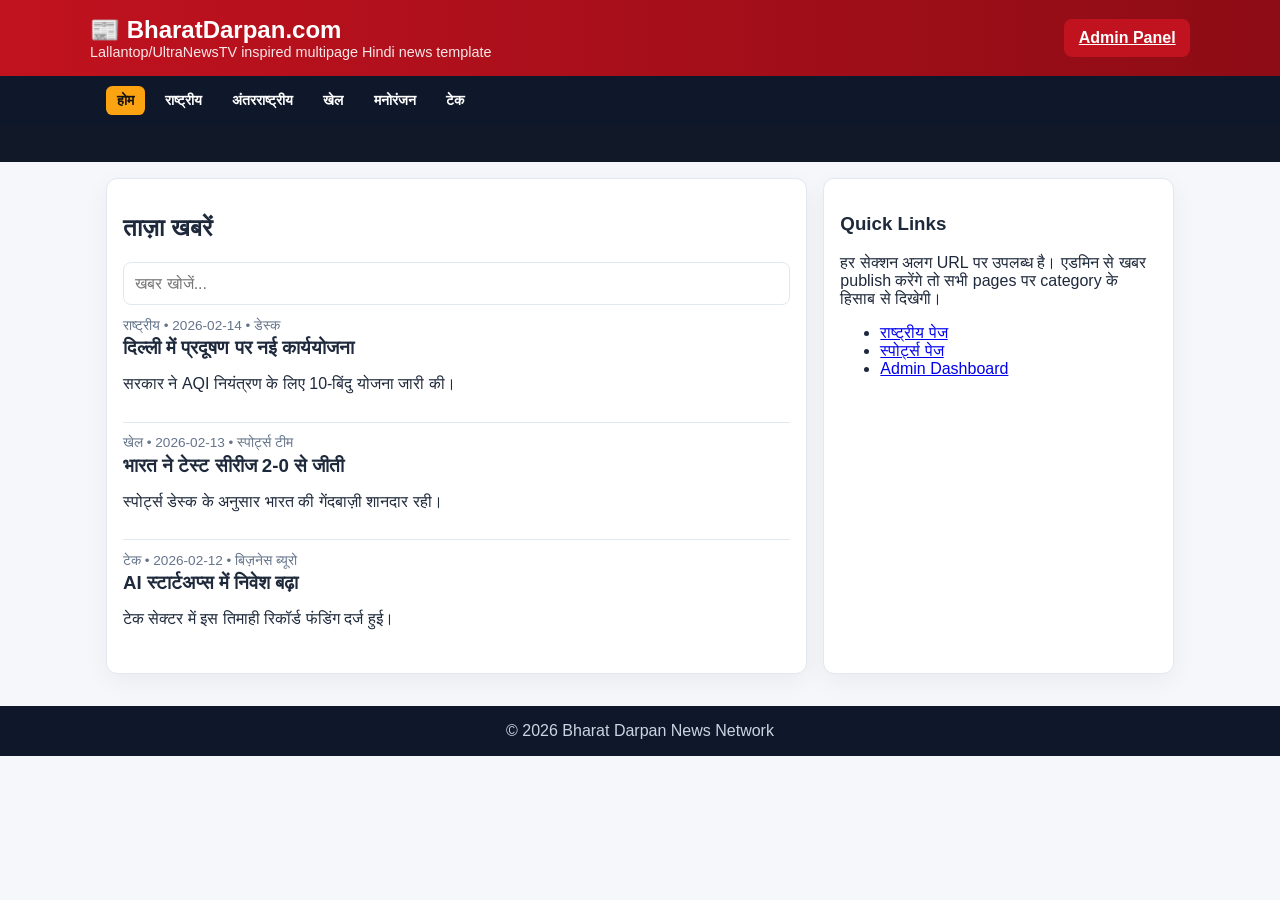
<file: docs/index.html>
<!DOCTYPE html>
<html lang="hi">
<head>
  <meta charset="UTF-8" />
  <meta name="viewport" content="width=device-width, initial-scale=1.0" />
  <title>Bharat Darpan - Hindi News</title>
  <link rel="stylesheet" href="styles.css" />
</head>
<body>
  <header>
    <div class="header-wrap">
      <div>
        <h1 class="logo">📰 BharatDarpan.com</h1>
        <p class="tagline">Lallantop/UltraNewsTV inspired multipage Hindi news template</p>
      </div>
      <a class="btn" href="admin.html">Admin Panel</a>
    </div>
  </header>

  <nav><div class="nav-wrap">
    <a class="active" href="index.html">होम</a>
    <a href="national.html">राष्ट्रीय</a>
    <a href="world.html">अंतरराष्ट्रीय</a>
    <a href="sports.html">खेल</a>
    <a href="entertainment.html">मनोरंजन</a>
    <a href="tech.html">टेक</a>
  </div></nav>

  <div class="breaking"><span>🔴 ब्रेकिंग: नई वेबसाइट तैयार — मल्टीपेज + एडमिन पैनल + लोकल CMS सपोर्ट</span></div>

  <main class="container grid">
    <section class="card">
      <h2>ताज़ा खबरें</h2>
      <input id="search" class="search" placeholder="खबर खोजें..." />
      <div id="news-list"></div>
    </section>
    <aside class="card">
      <h3>Quick Links</h3>
      <p>हर सेक्शन अलग URL पर उपलब्ध है। एडमिन से खबर publish करेंगे तो सभी pages पर category के हिसाब से दिखेगी।</p>
      <ul>
        <li><a href="national.html">राष्ट्रीय पेज</a></li>
        <li><a href="sports.html">स्पोर्ट्स पेज</a></li>
        <li><a href="admin.html">Admin Dashboard</a></li>
      </ul>
    </aside>
  </main>

  <footer>© 2026 Bharat Darpan News Network</footer>

  <script src="app.js"></script>
  <script>initNewsPage('home');</script>
</body>
</html>
</file>
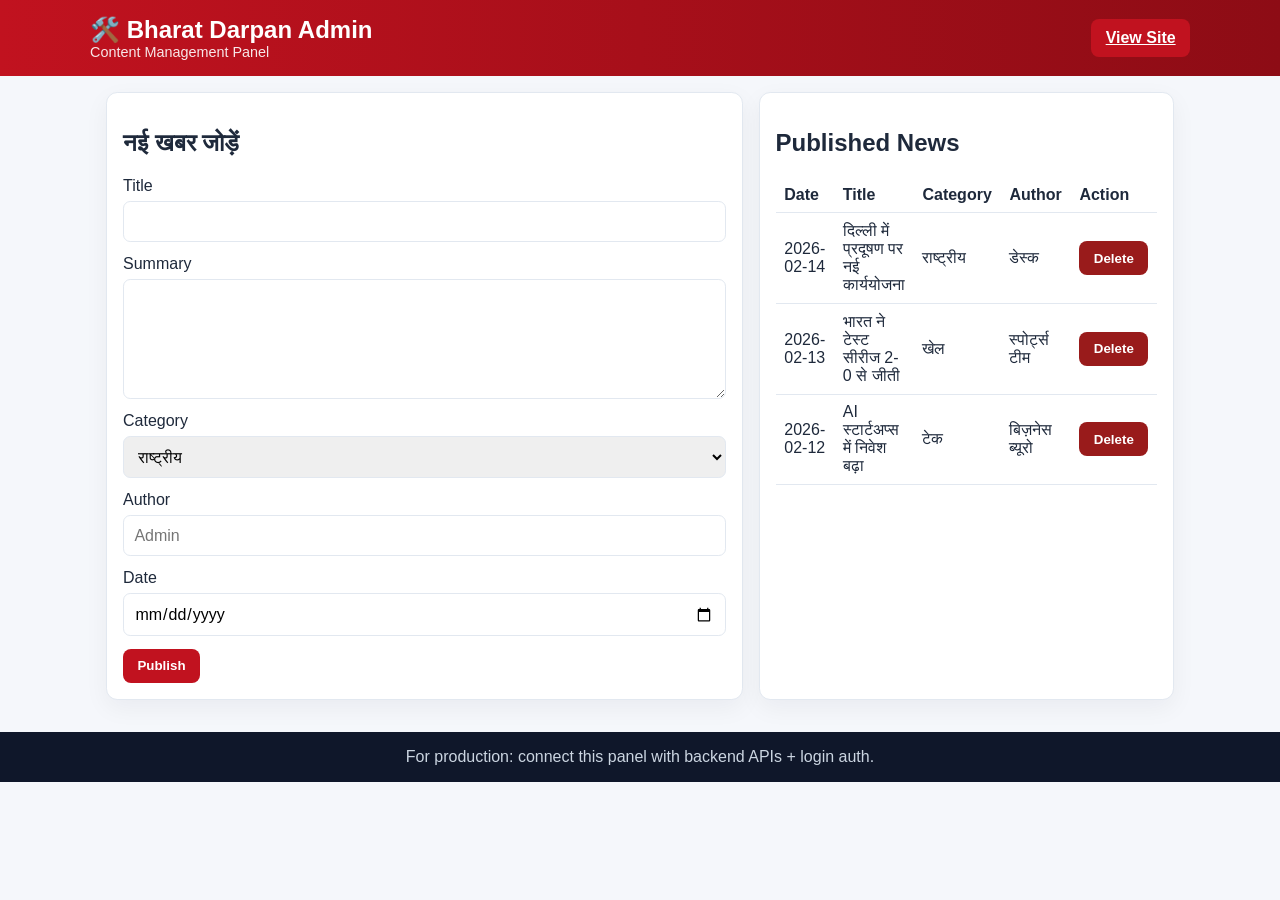
<file: docs/admin.html>
<!DOCTYPE html>
<html lang="hi">
<head>
  <meta charset="UTF-8" />
  <meta name="viewport" content="width=device-width, initial-scale=1.0" />
  <title>Admin Panel - Bharat Darpan</title>
  <link rel="stylesheet" href="styles.css" />
</head>
<body>
  <header>
    <div class="header-wrap">
      <div>
        <h1 class="logo">🛠️ Bharat Darpan Admin</h1>
        <p class="tagline">Content Management Panel</p>
      </div>
      <a class="btn" href="index.html">View Site</a>
    </div>
  </header>

  <main class="container grid">
    <section class="card">
      <h2>नई खबर जोड़ें</h2>
      <form id="news-form">
        <div class="form-row"><label>Title</label><input required name="title" /></div>
        <div class="form-row"><label>Summary</label><textarea required name="summary"></textarea></div>
        <div class="form-row"><label>Category</label>
          <select name="category">
            <option value="national">राष्ट्रीय</option>
            <option value="world">अंतरराष्ट्रीय</option>
            <option value="sports">खेल</option>
            <option value="entertainment">मनोरंजन</option>
            <option value="tech">टेक</option>
            <option value="jobs">Jobs</option>
            <option value="religion">धर्म</option>
          </select>
        </div>
        <div class="form-row"><label>Author</label><input name="author" placeholder="Admin" /></div>
        <div class="form-row"><label>Date</label><input type="date" name="createdAt" /></div>
        <button class="btn" type="submit">Publish</button>
      </form>
    </section>

    <section class="card">
      <h2>Published News</h2>
      <div class="table-wrap">
        <table>
          <thead><tr><th>Date</th><th>Title</th><th>Category</th><th>Author</th><th>Action</th></tr></thead>
          <tbody id="admin-table"></tbody>
        </table>
      </div>
    </section>
  </main>

  <footer>For production: connect this panel with backend APIs + login auth.</footer>
  <script src="app.js"></script>
  <script>initAdminPage();</script>
</body>
</html>
</file>
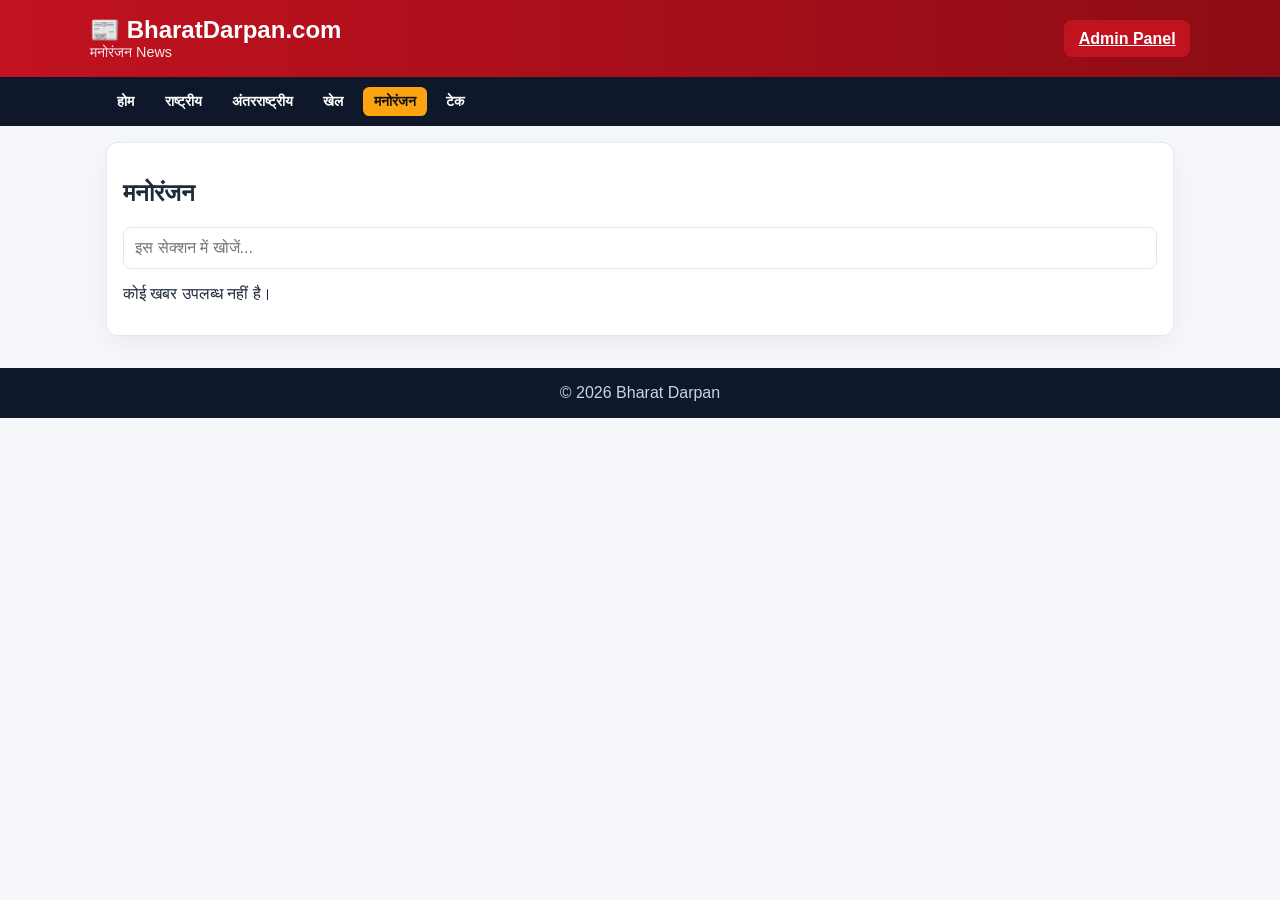
<file: docs/entertainment.html>
<!DOCTYPE html>
<html lang="hi"><head><meta charset="UTF-8" /><meta name="viewport" content="width=device-width, initial-scale=1.0" /><title>मनोरंजन - Bharat Darpan</title><link rel="stylesheet" href="styles.css" /></head>
<body>
<header><div class="header-wrap"><div><h1 class="logo">📰 BharatDarpan.com</h1><p class="tagline">मनोरंजन News</p></div><a class="btn" href="admin.html">Admin Panel</a></div></header>
<nav><div class="nav-wrap"><a href="index.html">होम</a><a href="national.html">राष्ट्रीय</a><a href="world.html">अंतरराष्ट्रीय</a><a href="sports.html">खेल</a><a class="active" href="entertainment.html">मनोरंजन</a><a href="tech.html">टेक</a></div></nav>
<main class="container"><section class="card"><h2>मनोरंजन</h2><input id="search" class="search" placeholder="इस सेक्शन में खोजें..." /><div id="news-list"></div></section></main>
<footer>© 2026 Bharat Darpan</footer><script src="app.js"></script><script>initNewsPage('entertainment');</script>
</body></html>
</file>
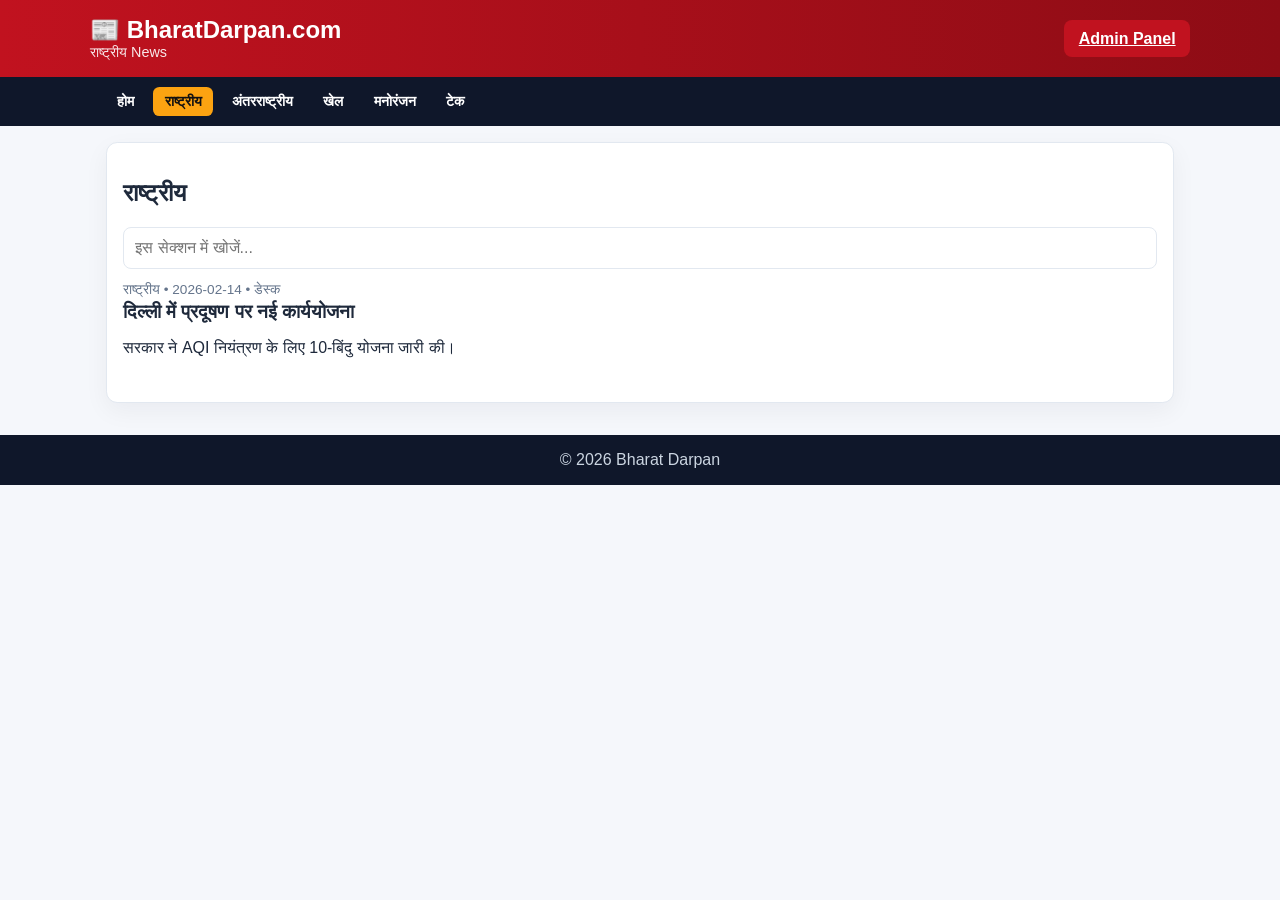
<file: docs/national.html>
<!DOCTYPE html>
<html lang="hi"><head><meta charset="UTF-8" /><meta name="viewport" content="width=device-width, initial-scale=1.0" /><title>राष्ट्रीय - Bharat Darpan</title><link rel="stylesheet" href="styles.css" /></head>
<body>
<header><div class="header-wrap"><div><h1 class="logo">📰 BharatDarpan.com</h1><p class="tagline">राष्ट्रीय News</p></div><a class="btn" href="admin.html">Admin Panel</a></div></header>
<nav><div class="nav-wrap"><a href="index.html">होम</a><a class="active" href="national.html">राष्ट्रीय</a><a href="world.html">अंतरराष्ट्रीय</a><a href="sports.html">खेल</a><a href="entertainment.html">मनोरंजन</a><a href="tech.html">टेक</a></div></nav>
<main class="container"><section class="card"><h2>राष्ट्रीय</h2><input id="search" class="search" placeholder="इस सेक्शन में खोजें..." /><div id="news-list"></div></section></main>
<footer>© 2026 Bharat Darpan</footer><script src="app.js"></script><script>initNewsPage('national');</script>
</body></html>
</file>
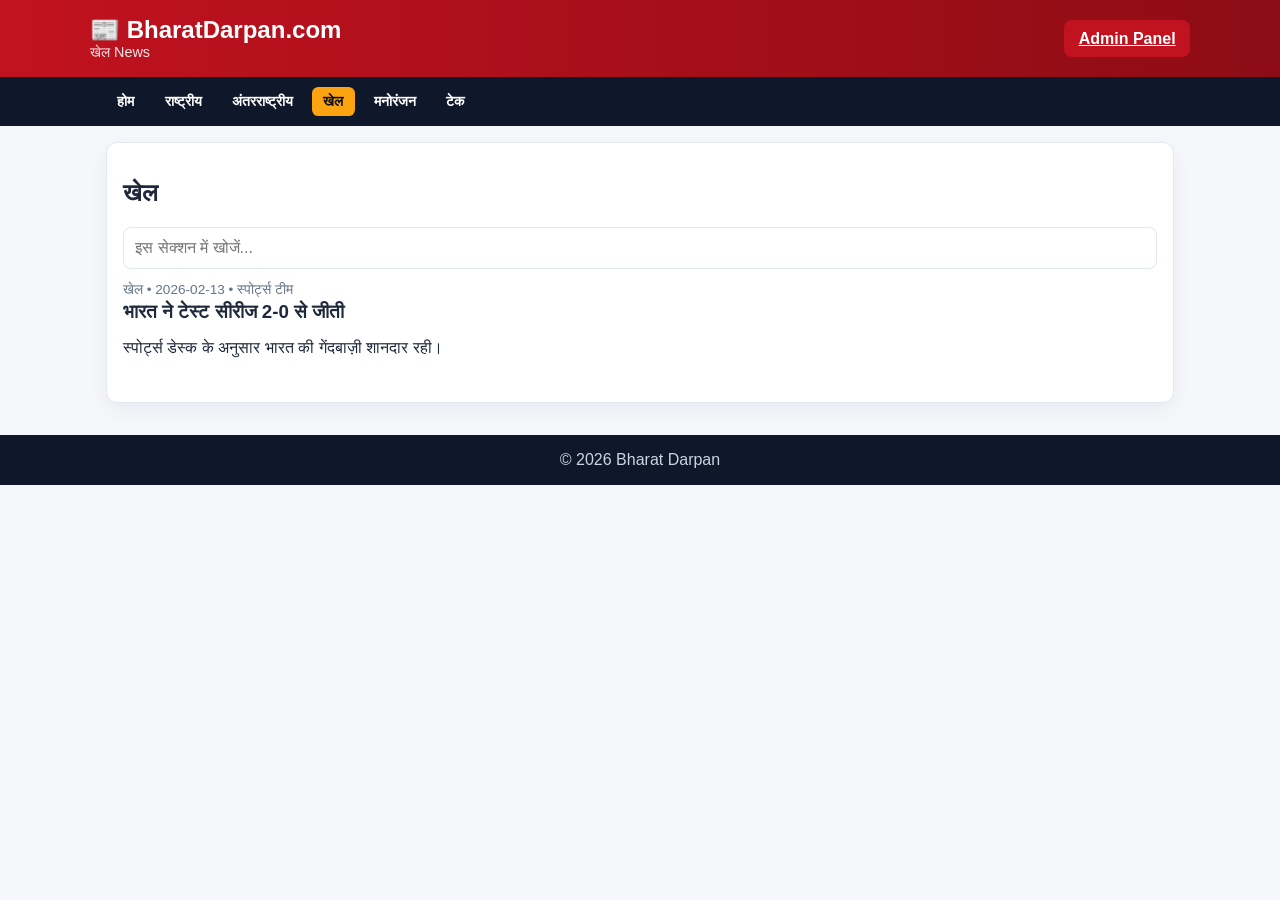
<file: docs/sports.html>
<!DOCTYPE html>
<html lang="hi"><head><meta charset="UTF-8" /><meta name="viewport" content="width=device-width, initial-scale=1.0" /><title>खेल - Bharat Darpan</title><link rel="stylesheet" href="styles.css" /></head>
<body>
<header><div class="header-wrap"><div><h1 class="logo">📰 BharatDarpan.com</h1><p class="tagline">खेल News</p></div><a class="btn" href="admin.html">Admin Panel</a></div></header>
<nav><div class="nav-wrap"><a href="index.html">होम</a><a href="national.html">राष्ट्रीय</a><a href="world.html">अंतरराष्ट्रीय</a><a class="active" href="sports.html">खेल</a><a href="entertainment.html">मनोरंजन</a><a href="tech.html">टेक</a></div></nav>
<main class="container"><section class="card"><h2>खेल</h2><input id="search" class="search" placeholder="इस सेक्शन में खोजें..." /><div id="news-list"></div></section></main>
<footer>© 2026 Bharat Darpan</footer><script src="app.js"></script><script>initNewsPage('sports');</script>
</body></html>
</file>
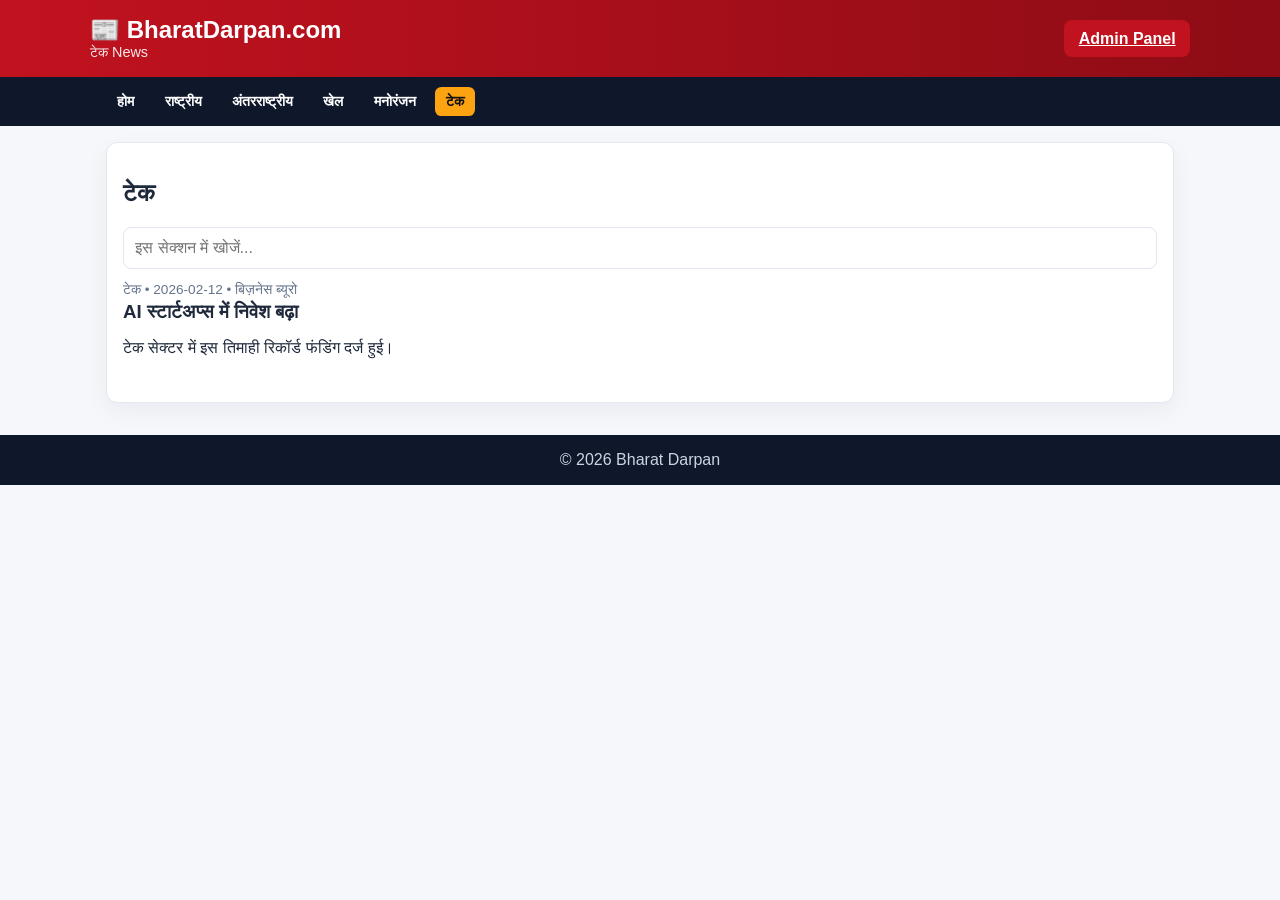
<file: docs/tech.html>
<!DOCTYPE html>
<html lang="hi"><head><meta charset="UTF-8" /><meta name="viewport" content="width=device-width, initial-scale=1.0" /><title>टेक - Bharat Darpan</title><link rel="stylesheet" href="styles.css" /></head>
<body>
<header><div class="header-wrap"><div><h1 class="logo">📰 BharatDarpan.com</h1><p class="tagline">टेक News</p></div><a class="btn" href="admin.html">Admin Panel</a></div></header>
<nav><div class="nav-wrap"><a href="index.html">होम</a><a href="national.html">राष्ट्रीय</a><a href="world.html">अंतरराष्ट्रीय</a><a href="sports.html">खेल</a><a href="entertainment.html">मनोरंजन</a><a class="active" href="tech.html">टेक</a></div></nav>
<main class="container"><section class="card"><h2>टेक</h2><input id="search" class="search" placeholder="इस सेक्शन में खोजें..." /><div id="news-list"></div></section></main>
<footer>© 2026 Bharat Darpan</footer><script src="app.js"></script><script>initNewsPage('tech');</script>
</body></html>
</file>
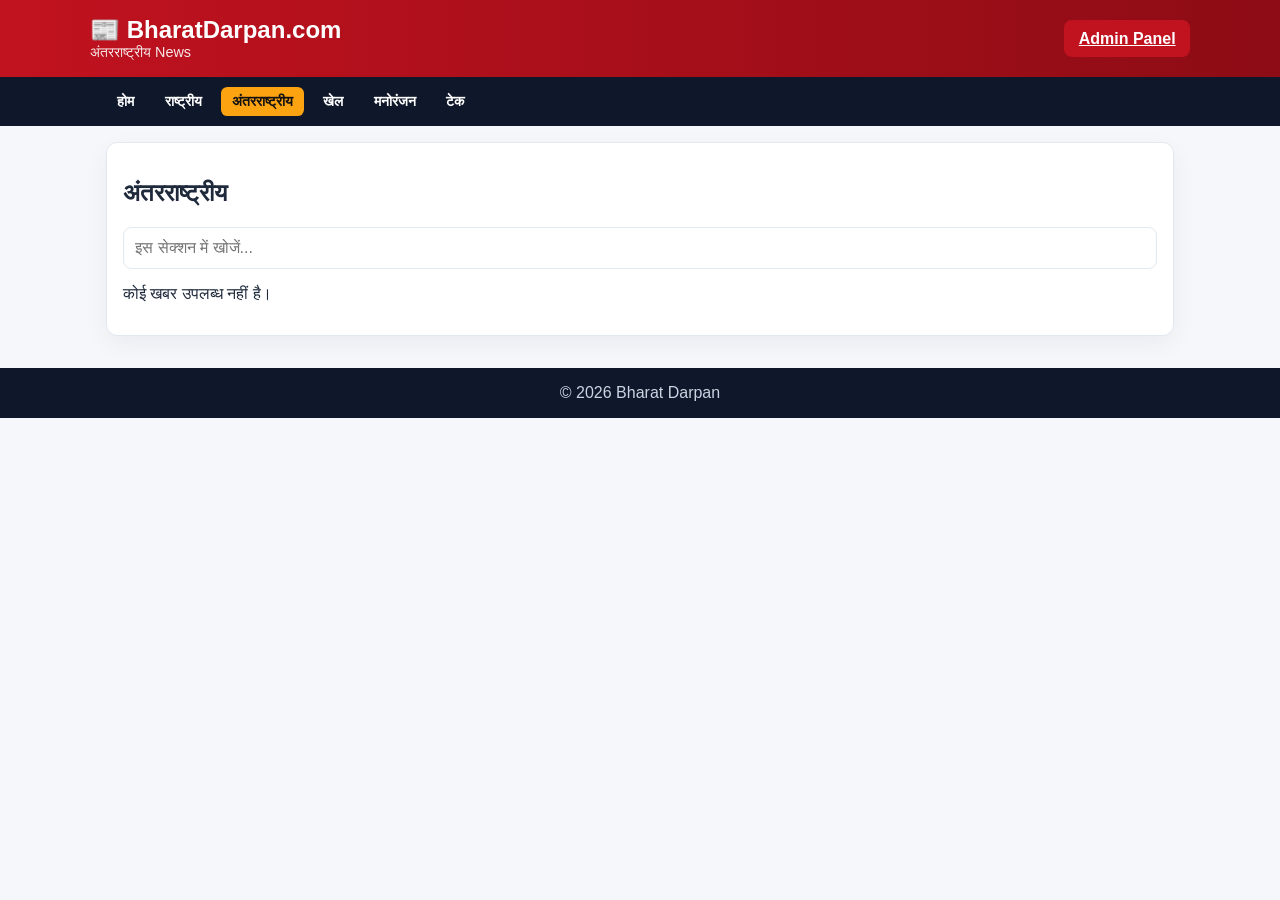
<file: docs/world.html>
<!DOCTYPE html>
<html lang="hi"><head><meta charset="UTF-8" /><meta name="viewport" content="width=device-width, initial-scale=1.0" /><title>अंतरराष्ट्रीय - Bharat Darpan</title><link rel="stylesheet" href="styles.css" /></head>
<body>
<header><div class="header-wrap"><div><h1 class="logo">📰 BharatDarpan.com</h1><p class="tagline">अंतरराष्ट्रीय News</p></div><a class="btn" href="admin.html">Admin Panel</a></div></header>
<nav><div class="nav-wrap"><a href="index.html">होम</a><a href="national.html">राष्ट्रीय</a><a class="active" href="world.html">अंतरराष्ट्रीय</a><a href="sports.html">खेल</a><a href="entertainment.html">मनोरंजन</a><a href="tech.html">टेक</a></div></nav>
<main class="container"><section class="card"><h2>अंतरराष्ट्रीय</h2><input id="search" class="search" placeholder="इस सेक्शन में खोजें..." /><div id="news-list"></div></section></main>
<footer>© 2026 Bharat Darpan</footer><script src="app.js"></script><script>initNewsPage('world');</script>
</body></html>
</file>
<file: docs/styles.css>
:root {
  --bg: #f5f7fb;
  --surface: #ffffff;
  --text: #1e293b;
  --muted: #64748b;
  --primary: #c1121f;
  --primary-dark: #8d0c15;
  --accent: #fca311;
  --border: #e2e8f0;
}

* { box-sizing: border-box; }
body {
  margin: 0;
  font-family: "Noto Sans Devanagari", "Segoe UI", sans-serif;
  background: var(--bg);
  color: var(--text);
}

header {
  background: linear-gradient(90deg, var(--primary), var(--primary-dark));
  color: #fff;
  padding: 1rem;
}
.header-wrap {
  max-width: 1100px;
  margin: 0 auto;
  display: flex;
  align-items: center;
  justify-content: space-between;
  gap: 1rem;
}
.logo {
  margin: 0;
  font-size: 1.5rem;
}
.tagline { margin: 0; font-size: .9rem; opacity: 0.9; }

nav {
  background: #0f172a;
}
.nav-wrap {
  max-width: 1100px;
  margin: 0 auto;
  display: flex;
  flex-wrap: wrap;
  gap: .5rem;
  padding: .6rem 1rem;
}
nav a {
  color: #fff;
  text-decoration: none;
  font-weight: 700;
  font-size: .9rem;
  padding: .4rem .7rem;
  border-radius: .4rem;
}
nav a.active, nav a:hover { background: var(--accent); color: #111; }

.breaking {
  background: #111827;
  color: #fff;
  overflow: hidden;
  white-space: nowrap;
  padding: .55rem 0;
}
.breaking span {
  display: inline-block;
  padding-left: 100%;
  animation: ticker 16s linear infinite;
}
@keyframes ticker { from { transform: translateX(0);} to { transform: translateX(-100%);} }

.container {
  max-width: 1100px;
  margin: 1rem auto;
  padding: 0 1rem;
}

.grid {
  display: grid;
  grid-template-columns: 2fr 1fr;
  gap: 1rem;
}
@media (max-width: 880px) { .grid { grid-template-columns: 1fr; } }

.card {
  background: var(--surface);
  border: 1px solid var(--border);
  border-radius: .7rem;
  padding: 1rem;
  box-shadow: 0 8px 24px rgba(15, 23, 42, 0.05);
}
.article {
  padding: .8rem 0;
  border-bottom: 1px solid var(--border);
}
.article:last-child { border-bottom: 0; }
.article h3 { margin: .2rem 0 .3rem; }
.meta { color: var(--muted); font-size: .85rem; }

.search { width: 100%; padding: .7rem; border: 1px solid var(--border); border-radius: .5rem; }
.btn {
  border: 0;
  background: var(--primary);
  color: #fff;
  padding: .6rem .9rem;
  border-radius: .5rem;
  cursor: pointer;
  font-weight: 700;
}
.btn:hover { background: var(--primary-dark); }

footer {
  margin-top: 2rem;
  background: #0f172a;
  color: #cbd5e1;
  text-align: center;
  padding: 1rem;
}

.form-row { display: grid; gap: .4rem; margin-bottom: .8rem; }
input, select, textarea {
  width: 100%;
  padding: .65rem;
  border-radius: .45rem;
  border: 1px solid var(--border);
  font: inherit;
}
textarea { min-height: 120px; }
.table-wrap { overflow: auto; }
table { width: 100%; border-collapse: collapse; }
th, td { border-bottom: 1px solid var(--border); padding: .55rem; text-align: left; }
.delete-btn { background: #991b1b; }
</file>
